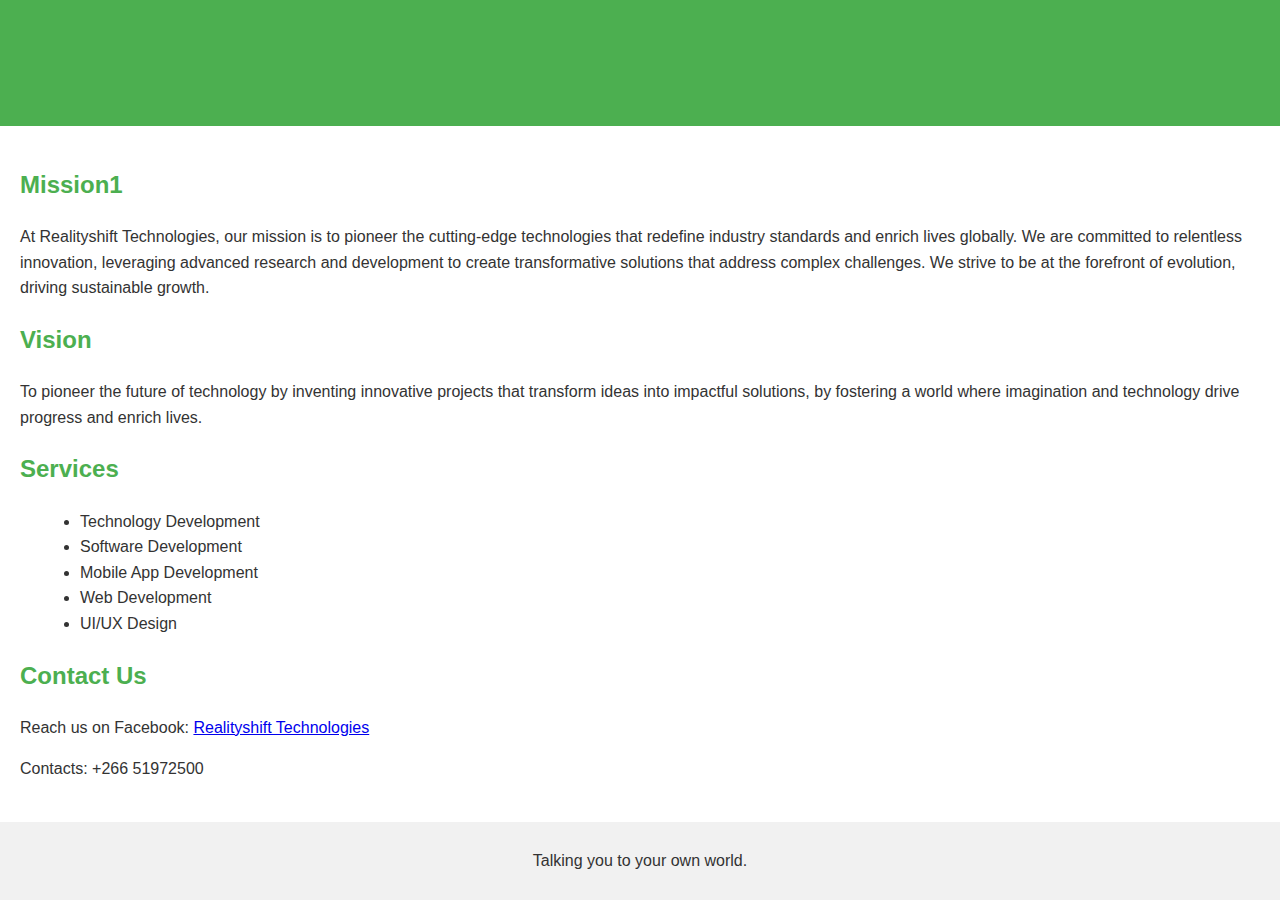
<file: file.html>
<!DOCTYPE html>
<html lang="en">
<head>
    <meta charset="UTF-8">
    <meta name="viewport" content="width=device-width, initial-scale=1.0">
    <title>Realityshift Technologies</title>
    <style>
        body {
            font-family: Arial, sans-serif;
            line-height: 1.6;
            margin: 0;
            padding: 0;
            color: #333;
        }
        header {
            background-color: #4CAF50;
            color: white;
            padding: 1em 0;
            text-align: center;
        }
        .container {
            padding: 20px;
        }
        h1, h2, h3 {
            color: #4CAF50;
        }
        ul {
            list-style-type: disc;
            margin-left: 20px;
        }
        footer {
            background-color: #f1f1f1;
            color: #333;
            text-align: center;
            padding: 10px 0;
            position: fixed;
            bottom: 0;
            width: 100%;
        }
    </style>
</head>
<body>
    <header>
        <h1>Realityshift Technologies</h1>
    </header>
    <div class="container">
        <section id="mission">
            <h2>Mission1</h2>
            <p>At Realityshift Technologies, our mission is to pioneer the cutting-edge technologies
                 that redefine industry standards and enrich lives globally. We are committed to relentless innovation,
                  leveraging advanced research and development
                  to create transformative solutions that address complex challenges. 
                  We strive to be at the forefront of evolution, driving sustainable growth.</p>
        </section>
        <section id="vision">
            <h2>Vision</h2>
            <p>To pioneer the future of technology by inventing innovative projects that transform ideas into impactful solutions,
                 by fostering a world where imagination and technology drive progress and enrich lives.</p>
        </section>
        <section id="services">
            <h2>Services</h2>
            <ul>
                <li>Technology Development</li>
                <li>Software Development</li>
                <li>Mobile App Development</li>
                <li>Web Development</li>
                <li>UI/UX Design</li>
            </ul>
        </section>
        <section id="contact">
            <h2>Contact Us</h2>
            <p>Reach us on Facebook: <a href="https://www.facebook.com/RealityshiftTechnologies" target="_blank">Realityshift Technologies</a></p>
            <p>Contacts: +266 51972500</p>
        </section>
    </div>
    <footer>
        <p>Talking you to your own world.</p>
    </footer>
</body>
</html>
</file>
